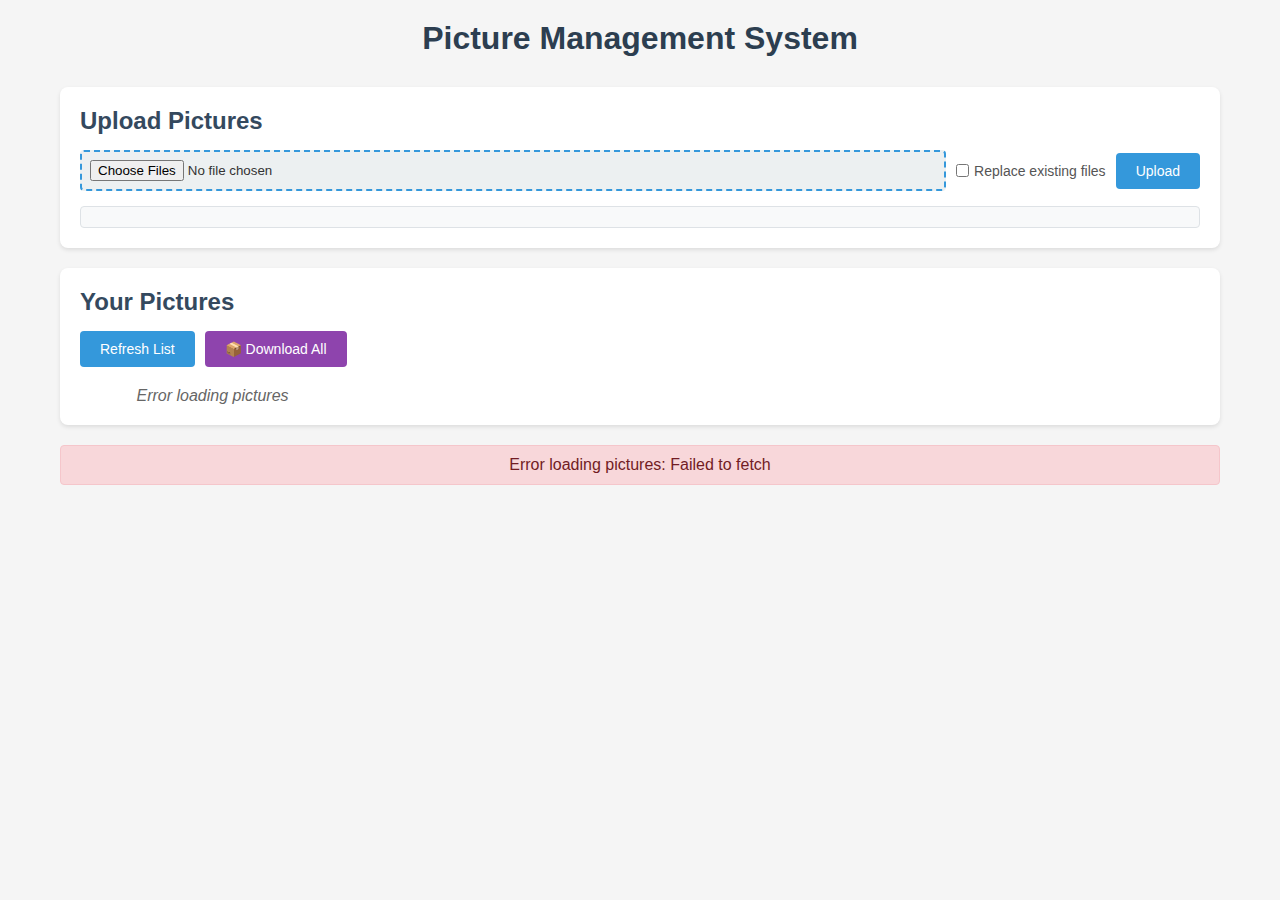
<file: components/static/index.html>
<!DOCTYPE html>
<html lang="en">

<head>
    <meta charset="UTF-8">
    <meta name="viewport" content="width=device-width, initial-scale=1.0">
    <title>Picture Management System</title>
    <link rel="stylesheet" href="style.css">
</head>

<body>
    <div class="container">
        <h1>Picture Management System</h1>

        <!-- Upload Section -->
        <div class="section">
            <h2>Upload Pictures</h2>
            <div class="upload-area">
                <input type="file" id="fileInput" multiple accept="image/*">
                <label class="checkbox-label">
                    <input type="checkbox" id="replaceCheckbox">
                    Replace existing files
                </label>
                <button onclick="uploadFiles()">Upload</button>
            </div>
            <div id="filePreview" class="file-preview"></div>
        </div>

        <!-- Picture List Section -->
        <div class="section">
            <h2>Your Pictures</h2>
            <div class="section-controls">
                <button onclick="loadPictures()">Refresh List</button>
                <button onclick="downloadAllPictures()" class="btn-download-all">📦 Download All</button>
            </div>
            <div id="pictureList" class="picture-grid"></div>
        </div>

        <!-- Status Messages -->
        <div id="status" class="status"></div>

        <!-- Hidden file input for replace functionality -->
        <input type="file" id="replaceFileInput" accept="image/*" style="display: none;">
    </div>

    <script src="script.js"></script>
</body>

</html>
</file>
<file: components/static/style.css>
* {
  margin: 0;
  padding: 0;
  box-sizing: border-box;
}

body {
  font-family: Arial, sans-serif;
  background-color: #f5f5f5;
  color: #333;
}

.container {
  max-width: 1200px;
  margin: 0 auto;
  padding: 20px;
}

h1 {
  text-align: center;
  color: #2c3e50;
  margin-bottom: 30px;
}

.section {
  background: white;
  padding: 20px;
  margin-bottom: 20px;
  border-radius: 8px;
  box-shadow: 0 2px 4px rgba(0, 0, 0, 0.1);
}

h2 {
  color: #34495e;
  margin-bottom: 15px;
}

.upload-area {
  display: flex;
  gap: 10px;
  align-items: center;
  flex-wrap: wrap;
}

.checkbox-label {
  display: flex;
  align-items: center;
  gap: 5px;
  font-size: 14px;
  color: #555;
  cursor: pointer;
}

.checkbox-label input[type="checkbox"] {
  margin: 0;
}

input[type="file"] {
  flex: 1;
  padding: 8px;
  border: 2px dashed #3498db;
  border-radius: 4px;
  background: #ecf0f1;
}

button {
  padding: 10px 20px;
  background: #3498db;
  color: white;
  border: none;
  border-radius: 4px;
  cursor: pointer;
  font-size: 14px;
}

button:hover {
  background: #2980b9;
}

.picture-grid {
  display: grid;
  grid-template-columns: repeat(auto-fill, minmax(250px, 1fr));
  gap: 20px;
  margin-top: 20px;
}

.picture-item {
  background: white;
  border-radius: 8px;
  padding: 15px;
  box-shadow: 0 2px 4px rgba(0, 0, 0, 0.1);
  text-align: center;
}

.picture-item img {
  max-width: 100%;
  height: 200px;
  object-fit: cover;
  border-radius: 4px;
  margin-bottom: 10px;
}

.picture-item h3 {
  margin-bottom: 10px;
  color: #2c3e50;
  font-size: 14px;
}

.picture-actions {
  display: flex;
  gap: 5px;
  justify-content: center;
  flex-wrap: wrap;
}

.picture-actions button {
  padding: 5px 10px;
  font-size: 12px;
}

.btn-delete {
  background: #e74c3c;
}

.btn-delete:hover {
  background: #c0392b;
}

.btn-download {
  background: #27ae60;
  transition: all 0.3s ease;
}

.btn-download:hover {
  background: #229954;
  transform: translateY(-1px);
}

.btn-download:active {
  transform: translateY(0);
}

.btn-replace {
  background: #f39c12;
}

.btn-replace:hover {
  background: #e67e22;
}

.file-preview {
  margin-top: 15px;
  padding: 10px;
  background: #f8f9fa;
  border-radius: 4px;
  border: 1px solid #dee2e6;
}

.file-list {
  margin-top: 10px;
}

.file-item {
  display: flex;
  align-items: center;
  justify-content: space-between;
  padding: 5px 0;
  border-bottom: 1px solid #e9ecef;
}

.file-item:last-child {
  border-bottom: none;
}

.file-name {
  flex: 1;
  font-weight: 500;
}

.file-size {
  color: #6c757d;
  font-size: 12px;
  margin-left: 10px;
}

.btn-remove {
  background: #dc3545;
  color: white;
  border: none;
  border-radius: 50%;
  width: 20px;
  height: 20px;
  font-size: 12px;
  cursor: pointer;
  margin-left: 10px;
}

.btn-remove:hover {
  background: #c82333;
}

.status {
  padding: 10px;
  margin-top: 20px;
  border-radius: 4px;
  text-align: center;
  display: none;
}

.status.success {
  background: #d4edda;
  color: #155724;
  border: 1px solid #c3e6cb;
}

.status.error {
  background: #f8d7da;
  color: #721c24;
  border: 1px solid #f5c6cb;
}

.status.warning {
  background: #fff3cd;
  color: #856404;
  border: 1px solid #ffeaa7;
}

.status.info {
  background: #d1ecf1;
  color: #0c5460;
  border: 1px solid #bee5eb;
}

.loading {
  text-align: center;
  color: #666;
  font-style: italic;
}

/* Add loading animation for download button */
.btn-download.downloading {
  background: #95a5a6;
  cursor: not-allowed;
}

.btn-download.downloading::before {
  content: "⏳ ";
}

.section-controls {
  display: flex;
  gap: 10px;
  margin-bottom: 15px;
}

.btn-download-all {
  background: #8e44ad;
}

.btn-download-all:hover {
  background: #7d3c98;
}
</file>
